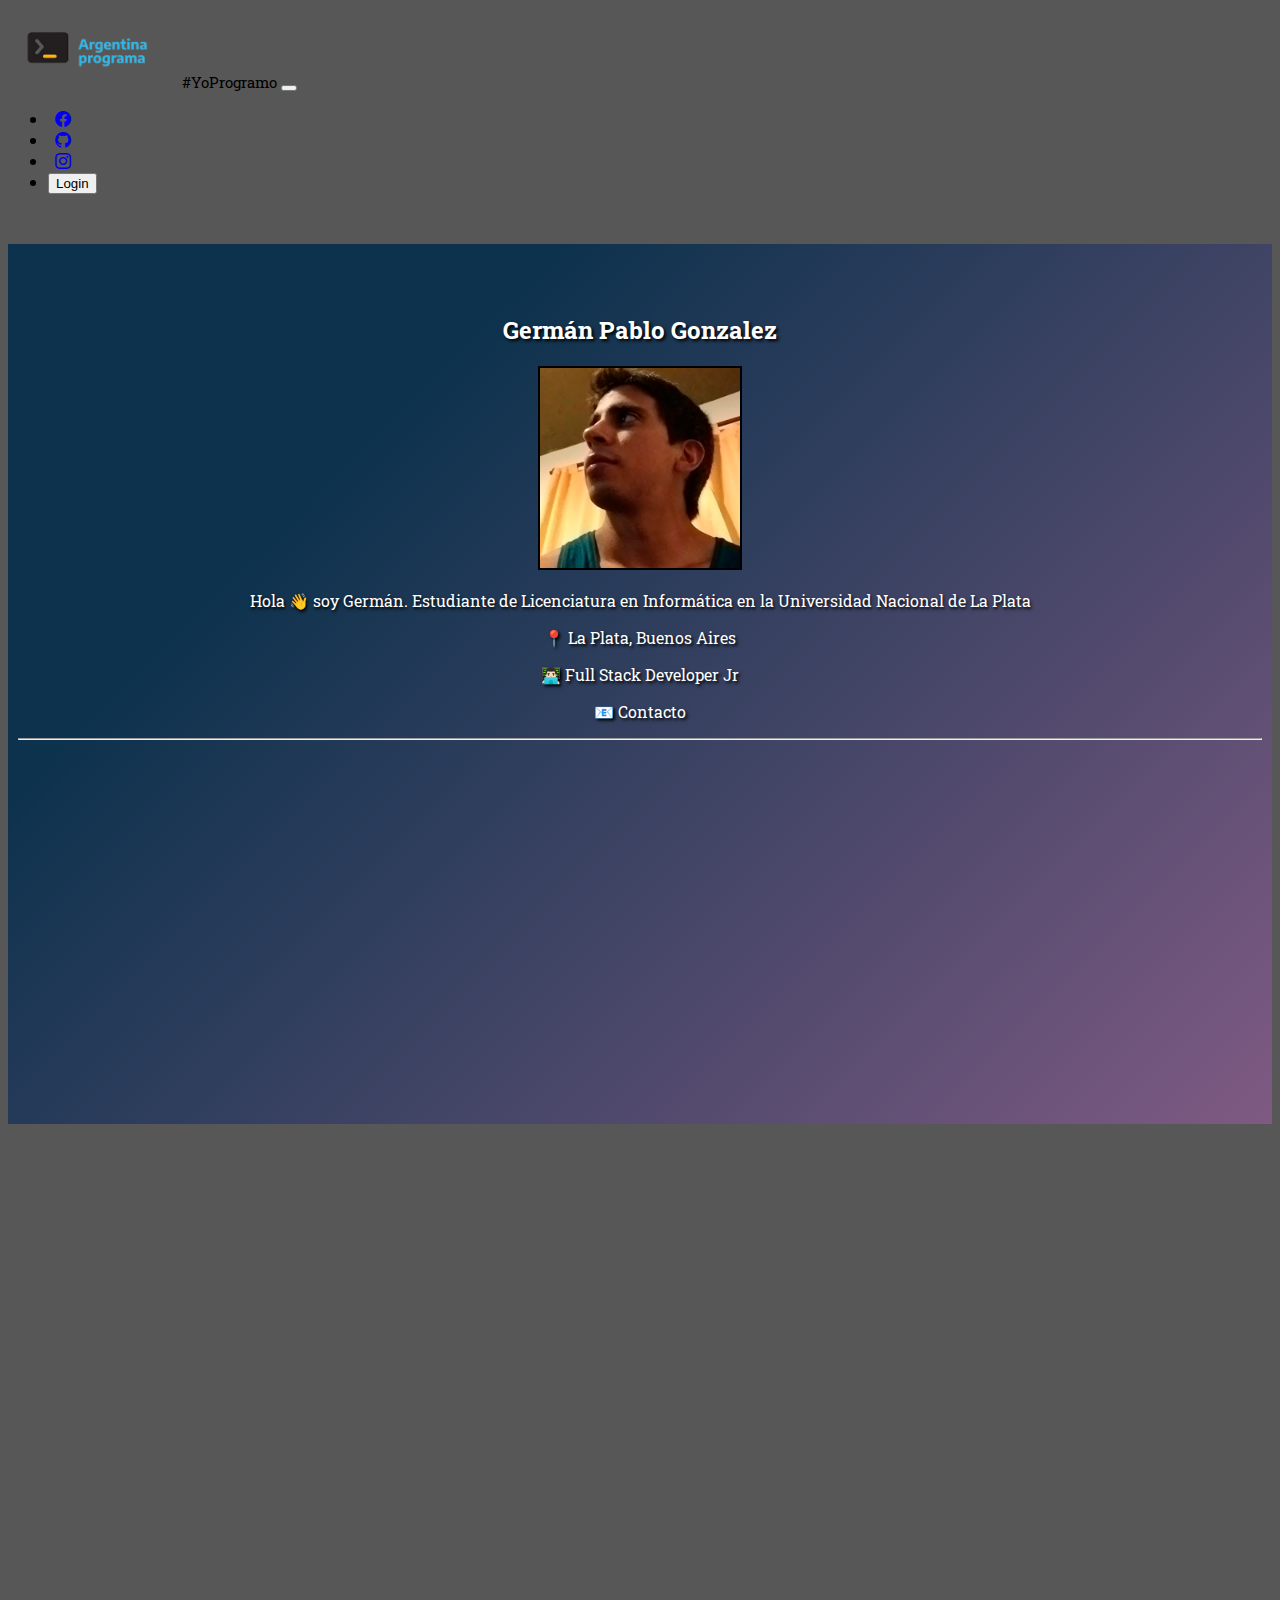
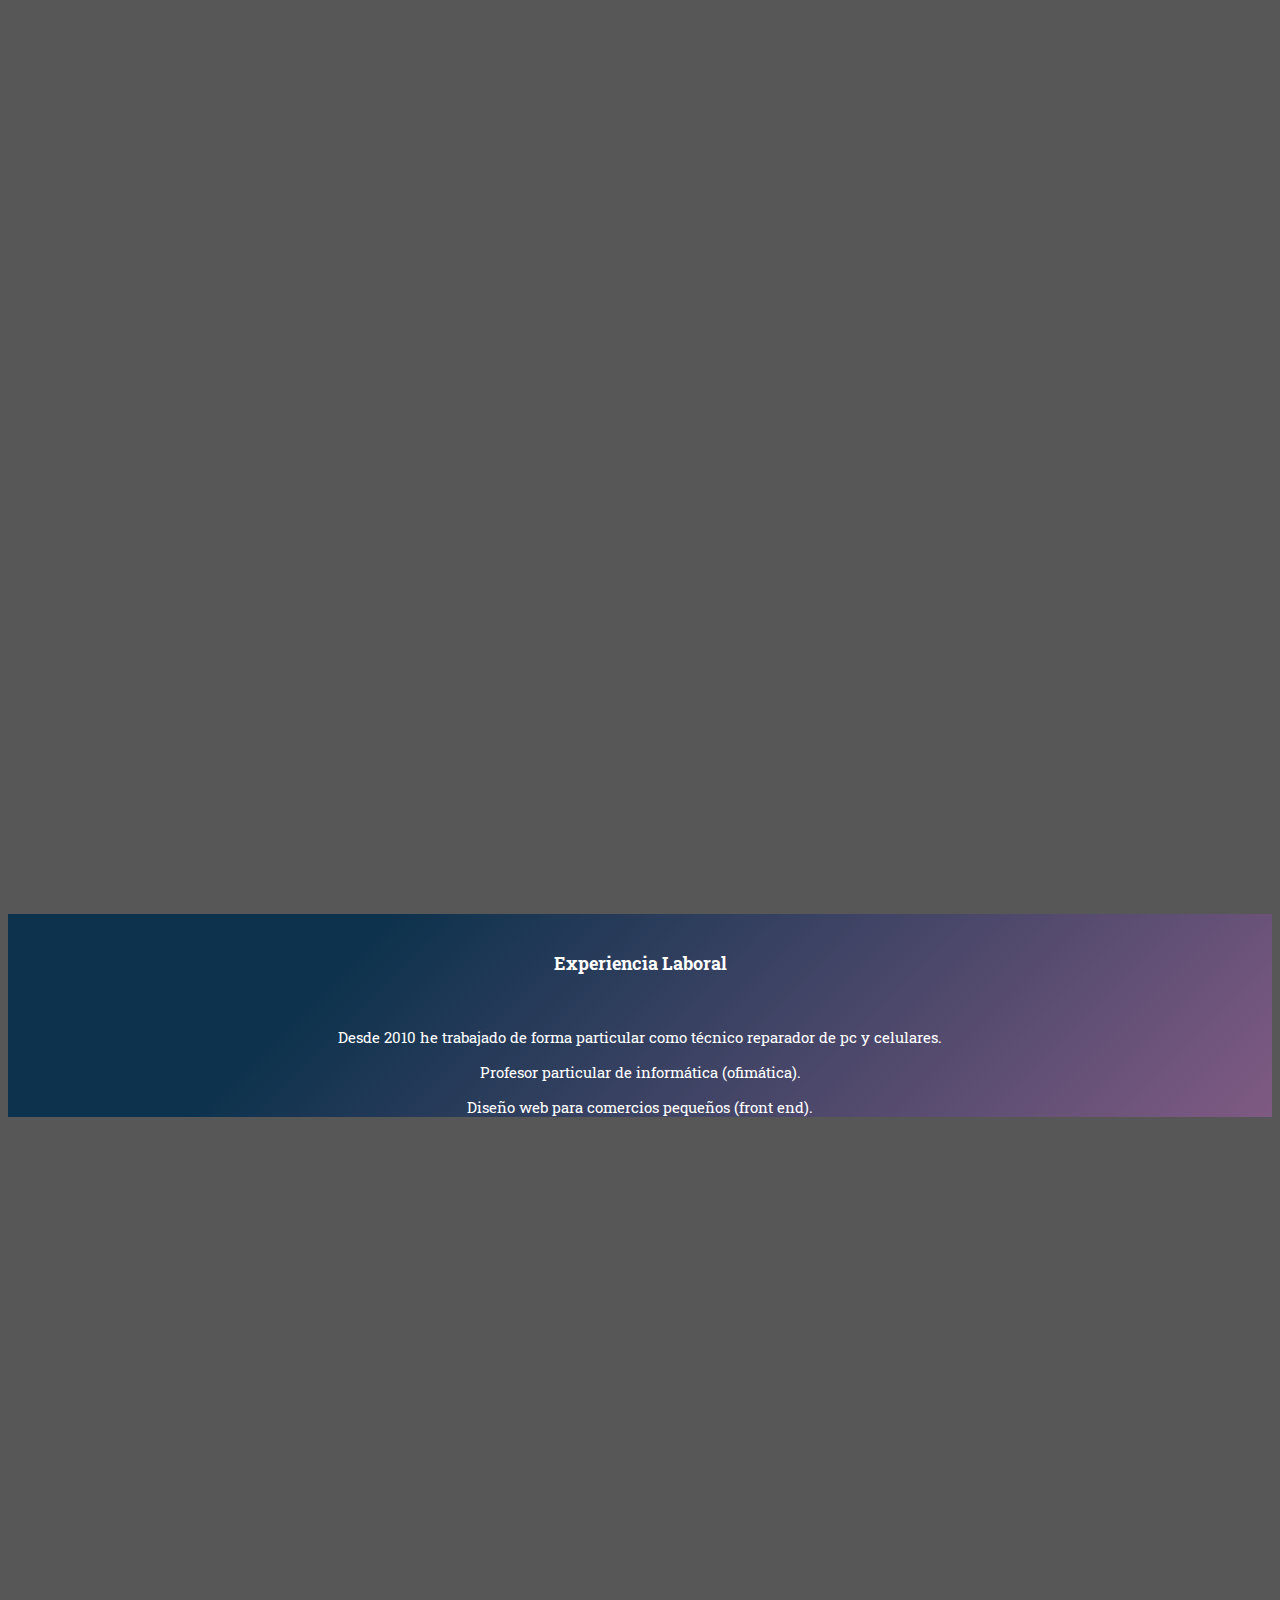
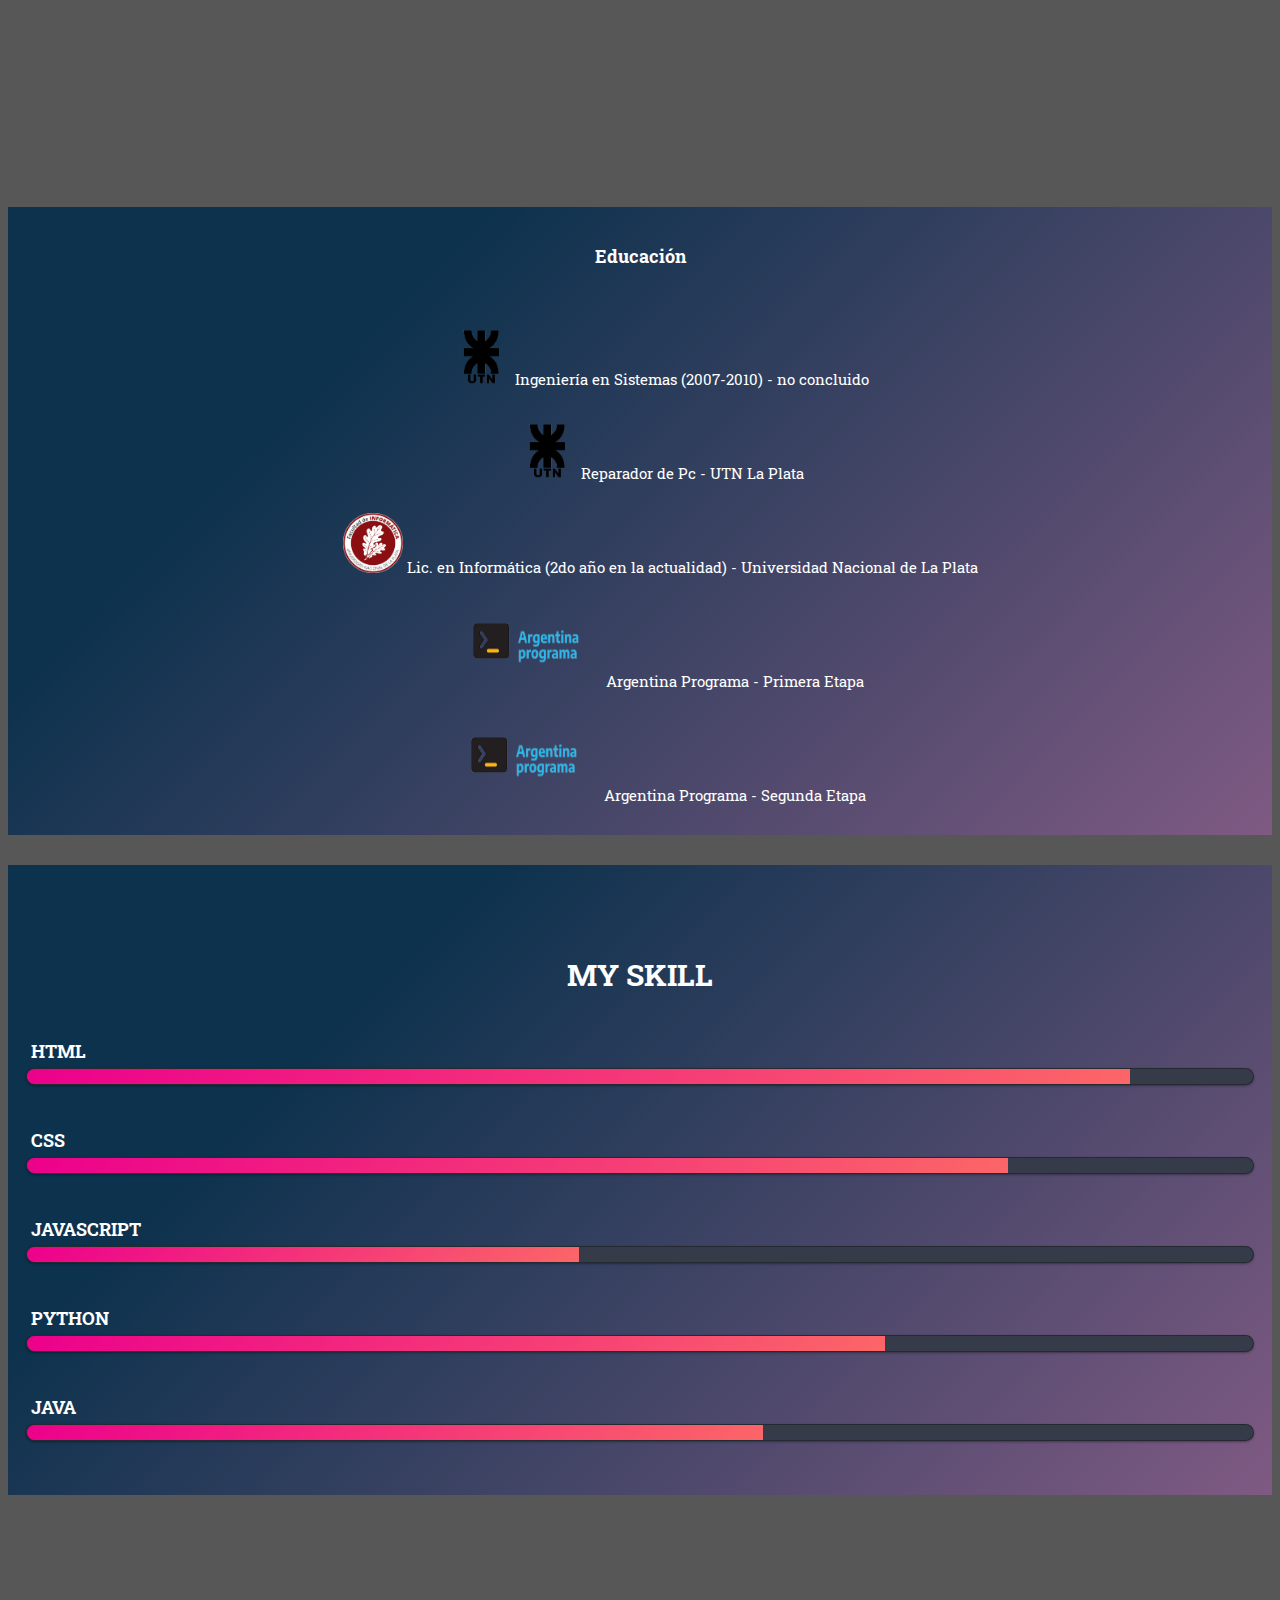
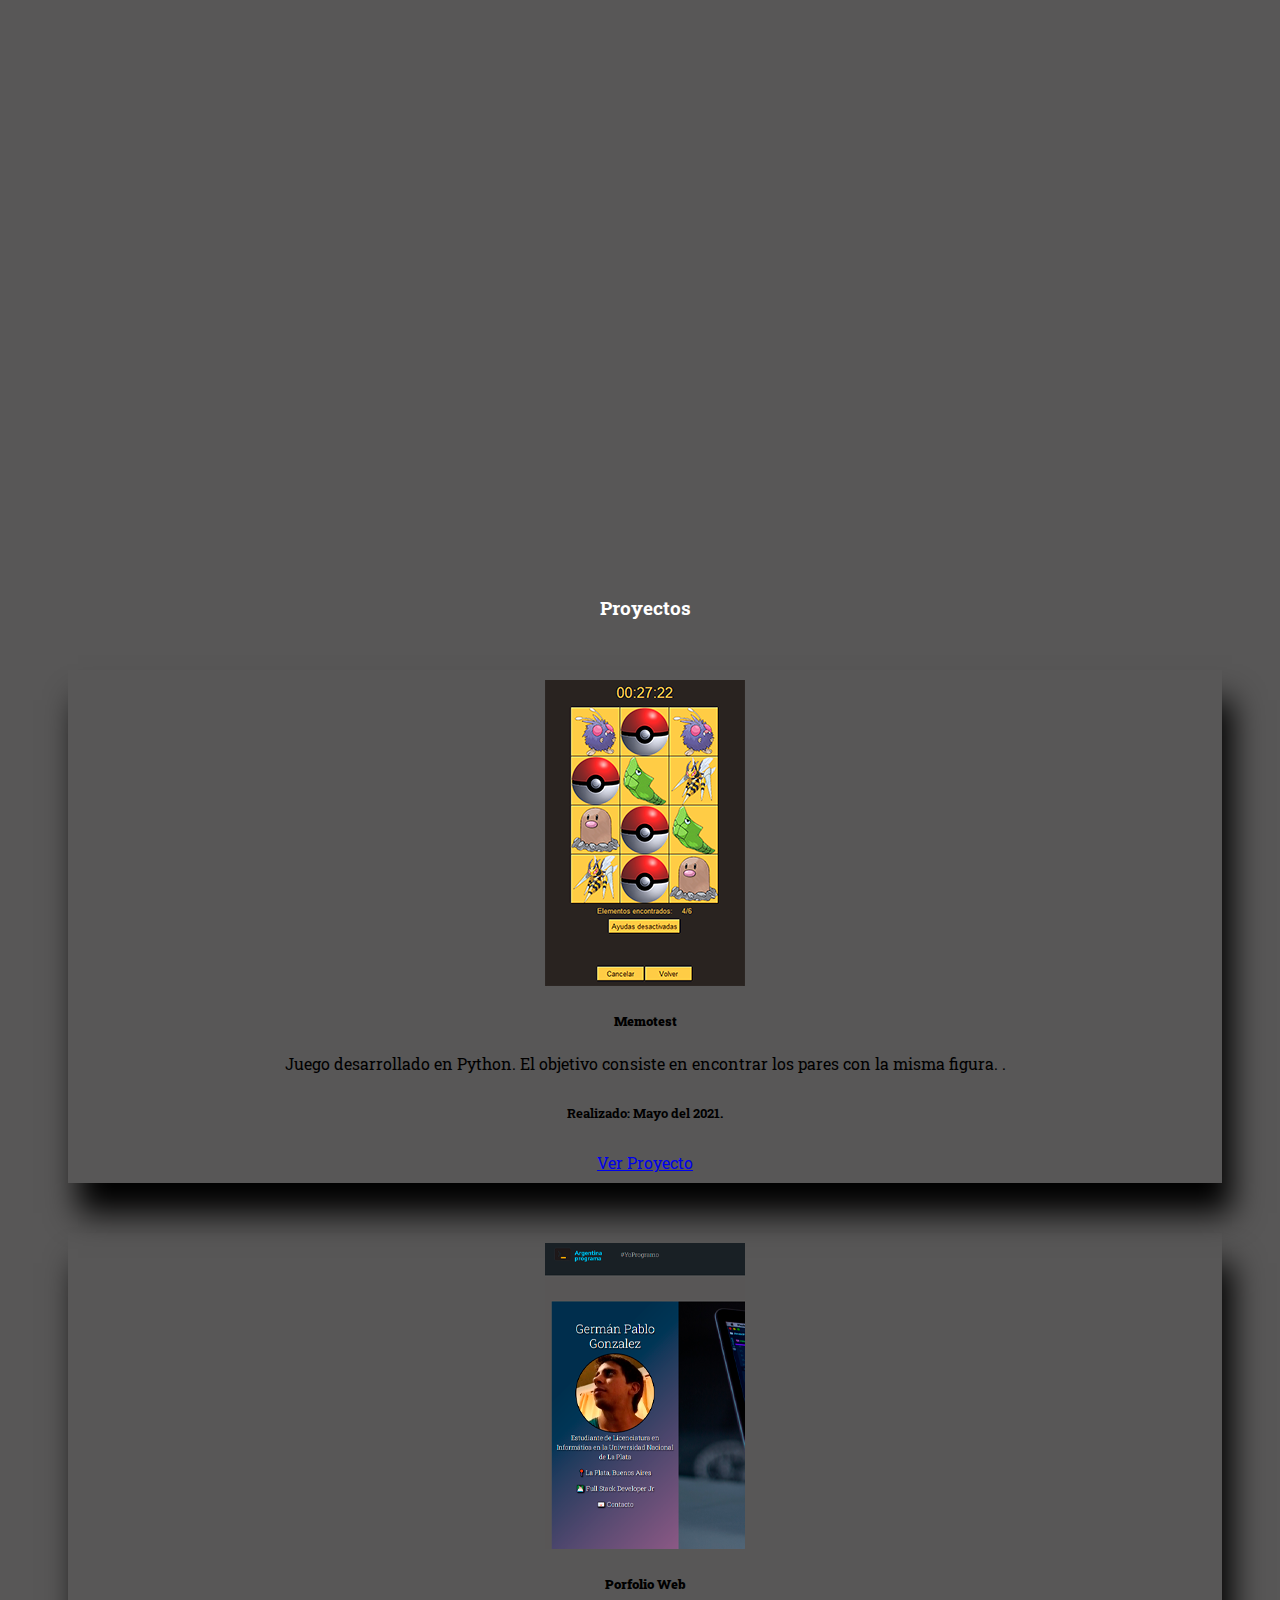
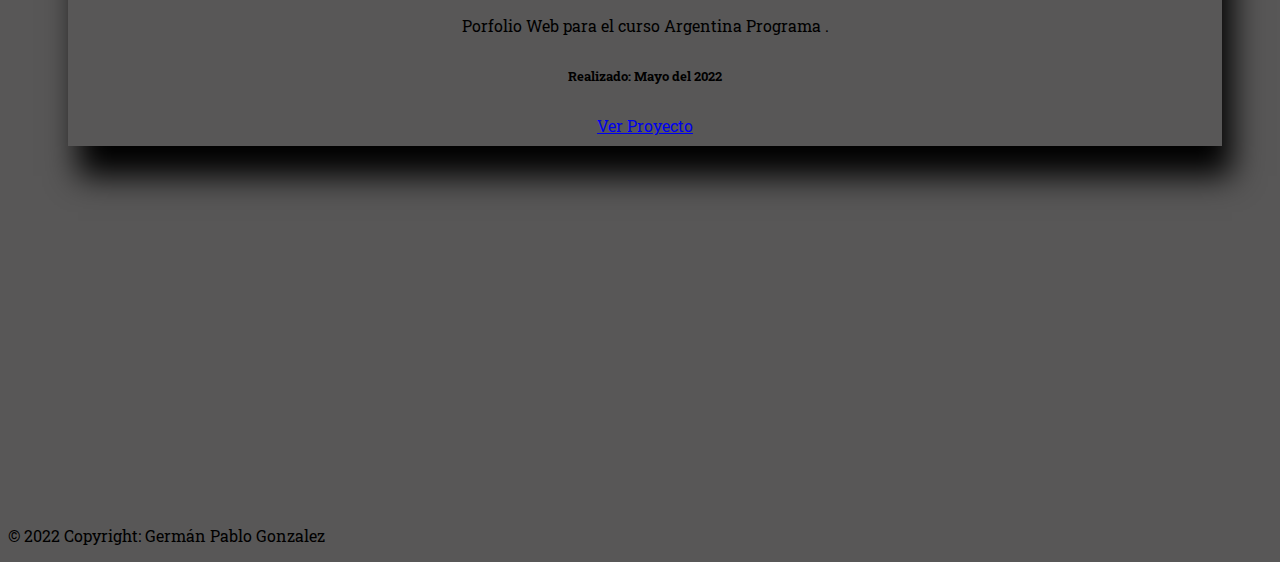
<file: index.html>
<!doctype html>
<html lang="es">
  <head>
    <!-- Required meta tags -->
    <meta charset="utf-8">
    <meta name="viewport" content="width=device-width, initial-scale=1">

    <!-- Bootstrap CSS -->
    <link rel="stylesheet" href="https://cdn.jsdelivr.net/npm/bootstrap-icons@1.8.1/font/bootstrap-icons.css">
    <link href="https://cdn.jsdelivr.net/npm/bootstrap@5.1.3/dist/css/bootstrap.min.css" rel="stylesheet" integrity="sha384-1BmE4kWBq78iYhFldvKuhfTAU6auU8tT94WrHftjDbrCEXSU1oBoqyl2QvZ6jIW3" crossorigin="anonymous">
    <link rel="stylesheet" href="style.css">

    <!-- Google Fonts -->
    <link rel="preconnect" href="https://fonts.googleapis.com">
    <link rel="preconnect" href="https://fonts.gstatic.com" crossorigin>
    <link href="https://fonts.googleapis.com/css2?family=Roboto+Slab:wght@300&display=swap" rel="stylesheet"> 

    <!-- Scripts Imagenes -->
    <link href="https://unpkg.com/aos@2.3.1/dist/aos.css" rel="stylesheet">
    <script src="https://unpkg.com/aos@2.3.1/dist/aos.js"></script>

    <title>Porfolio</title>

  </head>

  <body>
    <header>
     <!-- Navbar -->
      <nav class="navbar navbar-expand-lg navbar-dark bg-dark">
        <div class="container-fluid">
          <a class="navbar-brand">
            <img class="logo-ap" src="assets/ap-logo.png" alt="" width="170" height="70">
          </a>
          <span class="navbar-text">
             #YoProgramo
          </span>
          <button class="navbar-toggler" type="button" data-bs-toggle="collapse" data-bs-target="#navbarText" aria-controls="navbarText" aria-expanded="false" aria-label="Toggle navigation">
            <span class="navbar-toggler-icon"></span>
          </button>
          <div class="collapse navbar-collapse" id="navbarText">
            <ul class="navbar-nav ms-auto mb-2 mb-lg-0">
              <li class="nav-item">
                <a target="_blank" class="nav-link bi bi-facebook facebook-icon" aria-current="page" href="https://www.facebook.com/german.p.gonzalez/"></a>
              </li>
              <li class="nav-item">
                <a target="_blank" class="nav-link bi bi-github" href="https://github.com/germanpgonzalez"></a>
              </li>
              <li class="nav-item">
                <a target="_blank" class="nav-link bi bi-instagram" href="https://www.instagram.com/gerpablogonzalez/"></a>
              </li>
              <li>
                <button type="button" class="btn btn-success">Login</button>
              </li>
            </ul>
          </div>
        </div>
      </nav>
      <!-- Fin Navbar -->


      <!-- Fila Header -->

      <div class="container mt-3">
        <div class="row">
          <div class="col-md-4 sobre-mi ">
              <h2>Germán Pablo Gonzalez</h2>
             <img class="img-responsive rounded-circle foto-perfil" width="200" height="200" src="assets/perfil.png"
             data-holder-rendered="true">
             <p> Hola 👋 soy Germán. Estudiante de Licenciatura en Informática en la Universidad Nacional de La Plata</p>
             <p> 📍 La Plata, Buenos Aires</p>
             <p> 👨🏻‍💻 Full Stack Developer Jr</p>
             <p class="email"> 📧 <a href="mailto:germancai@hotmail.com">Contacto</a></p>
             <hr class="d-sm-none">
          </div>

          <div 
           class="col-md-8 
           sobre-mi2" 
           data-aos="flip-left"
           data-aos-easing="ease-out-cubic"
           data-aos-duration="2000">
          </div>
        </div>
      </div>
    </header>

    <!-- Fin Fila Header -->

    <!-- Fila Experiencia Laboral -->

    <div class="container mt-3">
      <div class="row">
        <div 
          class="col-md-4 
          laboral"
          data-aos="flip-left"
          data-aos-easing="ease-out-cubic"
          data-aos-duration="2000">
         </div>
 
        <div class="col-md-8 laboral2">
           <br>
           <h3>Experiencia Laboral</h3>
           <br>
           <p>Desde 2010 he trabajado de forma particular como técnico reparador de pc y celulares.</p>
           <p>Profesor particular de informática (ofimática).</p>
           <p>Diseño web para comercios pequeños (front end).</p>
           <p></p>
        </div>
      </div>
     </div>

     <!-- Fin Experiencia Laboral -->


   <!-- Fila Estudios -->

   <div class="container mt-3">
     <div class="row">
       <div 
         class="col-md-4 
         estudios"
         data-aos="fade-up"
         data-aos-duration="2000">
        </div>

       <div class="col-md-8 estudios2">
          <br>
          <h3>Educación</h3>
          <ul>
            <li><img src="assets/utnlogo.png" width="60" height="60" lat="utn logo"> Ingeniería en Sistemas (2007-2010) - no concluido</li>
            <li><img src="assets/utnlogo.png" width="60" height="60" lat="utn logo"> Reparador de Pc - UTN La Plata</li>
            <li><img src="assets/unlpinformatica.png" width="60" height="60" lat= "unlp logo informatica"> Lic. en Informática (2do año en la actualidad) - Universidad Nacional de La Plata</li>
            <li><img src="assets/ap-logo.png" width="150" height="80" lat = "ap-logo">Argentina Programa - Primera Etapa</li>
            <li><img src="assets/ap-logo.png" width="150" height="80" lat = "ap-logo">Argentina Programa - Segunda Etapa</li>
          </ul>
       </div>
     </div>
    </div>

    <!-- Fin Fila EEstudios -->

    <!-- Fila Skills -->

    <div class="container mt-3">
      <div class="row">
        <div class="col-md-4 skill">
           <h1>My Skill</h1>

           <li><h3>html</h3>
             <span class="bar"><span class="html"></span></span>
            </li>
            <li><h3>css</h3>
             <span class="bar"><span class="css"></span></span>
            </li>
            <li><h3>javascript</h3>
              <span class="bar"><span class="javascript"></span></span>
            </li>
            <li><h3>python</h3>
              <span class="bar"><span class="python"></span></span>
            </li>
            <li><h3>java</h3>
              <span class="bar"><span class="java"></span></span>
            </li>
        </div>
        <div class="col-md-8
            skill-image"
            data-aos="fade-down"
            data-aos-easing="linear"
            data-aos-duration="1500">
        </div>
      </div>
    </div>

    <!-- Fin Fila Skills -->

    <!-- Fila Proyectos -->

    <div class="container mt-3 proyectos">
      <div class="row d-flex justify-content-center">
           <h3>Proyectos</h3>
           <div class="card col-lg-3" >
               <img class="card-img-top" src="assets/mempy.png" alt="Card image cap">
               <div class="card-body">
                  <h5 class="card-title"><strong>Memotest</strong></h5>
                  <p class="card-text">Juego desarrollado en Python. El objetivo consiste en encontrar los pares con la misma figura. .</p>
                  <h6>Realizado: Mayo del 2021.</h6>
                  <a target="_blank" href="https://github.com/germanpgonzalez/Memotest" class="btn btn-primary">Ver Proyecto</a>
               </div>
          </div>
          <div class="card col-lg-3" >
               <img class="card-img-top" src="assets/porfolioweb.png" alt="Card image cap">
               <div class="card-body">
                  <h5 class="card-title"><strong>Porfolio Web</strong></h5>
                  <p class="card-text">Porfolio Web para el curso Argentina Programa .</p>
                  <h6>Realizado: Mayo del 2022</h6>
                  <a target="_blank" href="https://github.com/germanpgonzalez/Porfolio-Personal" class="btn btn-primary">Ver Proyecto</a>
               </div>
          </div>
      </div>  
   </div>
  


    <!-- Optional JavaScript; choose one of the two! -->

    <!-- Option 1: Bootstrap Bundle with Popper -->
   <script src="https://cdn.jsdelivr.net/npm/bootstrap@5.1.3/dist/js/bootstrap.bundle.min.js" integrity="sha384-ka7Sk0Gln4gmtz2MlQnikT1wXgYsOg+OMhuP+IlRH9sENBO0LRn5q+8nbTov4+1p" crossorigin="anonymous"></script>

    <div class="mt-5 p-4 bg-dark text-white text-center">
      <p>© 2022 Copyright: Germán Pablo Gonzalez </p>
    </div>

    <script>
     AOS.init();
   </script>

  </body>


</html>
</file>
<file: style.css>
:root {
    --main-color:white;
    --text-color: white;
    --fondo-color:rgb(88, 87, 87);
}


body {
    padding: 0;
    background-color: var(--fondo-color);
    font-family: 'Roboto Slab', serif;
}


.logo-ap {
    margin-top: 10px;
}


.navbar-text {
    font-size: 15px;
}

.nav-item {
    width: 50px;
    padding: 0 7px;
}



.sobre-mi {
    margin-top: 50px;
    margin-bottom: 50px;
    background-color: #7f5a83;
    background-image: linear-gradient(315deg, #7f5a83 0%, #0d324d 74%);    
    height: 70vh;
    color: var(--text-color);
    text-align: center;
    padding: 10px;
    padding-top: 50px;
    padding-bottom: 200px;
    font-style: bold;
    text-shadow: black 0.1em 0.1em 0.2em;
} 

.sobre-mi a {
    text-decoration: none;
    color: var(--text-color);
}

.foto-perfil {
    border: 2px solid black;
}
.sobre-mi2 {
    margin-top: 50px;
    margin-bottom: 50px;
    background-image: url(assets/foto1.jpg);
    height: 70vh;
    background-size: cover;
    box-sizing: border-box;
    color: var(--text-color);
    text-align: center;
} 


.col-sm-4  a {
    text-decoration: none;
    color: var(--text-color);
}


.mt-5{
    margin-top: 30%;
}

.laboral {
    margin-top: 30px;
    margin-bottom: 30px;
    background-image: url(assets/foto2.jpg);
    height: 70vh;
    background-size: cover;
    box-sizing: border-box;
    color: var(--text-color);
    text-align: center;

}

.laboral2 {
    font-size:15px;
    margin-top: 30px;
    margin-bottom: 30px;
    text-align: center;
    color: white;
    background-color: #7f5a83;
    background-image: linear-gradient(315deg, #7f5a83 0%, #0d324d 74%);  
}

.estudios {
    margin-top: 30px;
    margin-bottom: 30px;
    background-image: url(assets/foto3.jpg);
    height: 70vh;
    background-size: cover;
    box-sizing: border-box;
    color: var(--text-color);
    text-align: center;
}


.estudios2 {
    font-size:15px;
    margin-top: 30px;
    margin-bottom: 30px;
    text-align: center;
    color: white;
    background-color: #7f5a83;
    background-image: linear-gradient(315deg, #7f5a83 0%, #0d324d 74%);    
}

.estudios2 ul {
    list-style: none;
    padding-top: 20px;
    padding-bottom: 20px;
}

.estudios2 ul li {
    padding-top: 20px;
    padding-bottom: 10px;
}


.skill {
    margin-top: 30px;
    margin-bottom: 30px;
    list-style: none;
    text-transform: uppercase;
    color: #fff;
    background-color: #7f5a83;
    background-image: linear-gradient(315deg, #7f5a83 0%, #0d324d 74%); 
    max-height: 70vh;
    box-sizing: border-box;
    padding-top: 50px;
    padding-bottom: 50px;
}

.skill-image {
    margin-top: 30px;
    margin-bottom: 40px;
    background-image: url(assets/foto4.jpg);
    height: 70vh;
    background-size: cover;
    box-sizing: border-box;
    color: var(--text-color);
    text-align: center;
   
}




.skill h1 {
    text-align: center;
    font-size: 30px;
    padding-top: 20px;
}

.skill h3 {
    margin: 5px;
    font-size: 18px;
}

.skill li {
    margin: 13px;
    padding: 5px;
    padding-top: 20px;
}

.bar {
    background: #353b48;
    display: block;
    height: 15px;
    border: 1px solid rgba(0,0,0, 0.3);
    border-radius: 10px;
    overflow: hidden;
    box-shadow: 0 1px 3px rgba(0, 0, 0, 0.12), 0 1px 2px rgba(0, 0, 0, 0.24);
    transition: all 0.3 cubic-bezier(.25,.8,.25,1);
}

.bar:hover {
    box-shadow: 0 14px 28px rgba(0, 0, 0, 0.25), 0 10px 10px rgba(0, 0, 0, 0.22);
}

.bar span {
    height: 20px;
    float: left;
    background: linear-gradient(135deg, rgba(236,0,140,1)0%, rgba(252, 103, 103, 1)100%);
}

.html {
    width: 90%;
    animation: html 3s;
}

.css {
    width: 80%;
    animation: css 3s;
}

.javascript {
    width: 45%;
    animation: javascript 3s;
}

.python {
    width: 70%;
    animation: python 3s;
}

.java {
    width: 60%;
    animation: java 3s;
}

@keyframes html {
    0%{
        width: 0%;
    }
    100%{
        width: 90%;
    }
}

@keyframes css {
    0%{
        width: 0%;
    }
    100%{
        width: 80%;
    }
}

@keyframes javascript {
    0%{
        width: 0%;
    }
    100%{
        width: 45%;
    }
}

@keyframes python {
    0%{
        width: 0%;
    }
    100%{
        width: 70%;
    }
}

@keyframes java {
    0%{
        width: 0%;
    }
    100%{
        width: 60%;
    }
}

.proyectos {
    margin-top: 30px;
    margin-bottom: 30px;
    text-align: center;
    padding-left: 10px;
    color:white;
}


.card {
    padding: 10px 10px;
    color:black;
    margin:50px;
    box-shadow: 10px 30px 30px;
}

.proyectos h6 {
    font-size: 13px;
}
</file>
